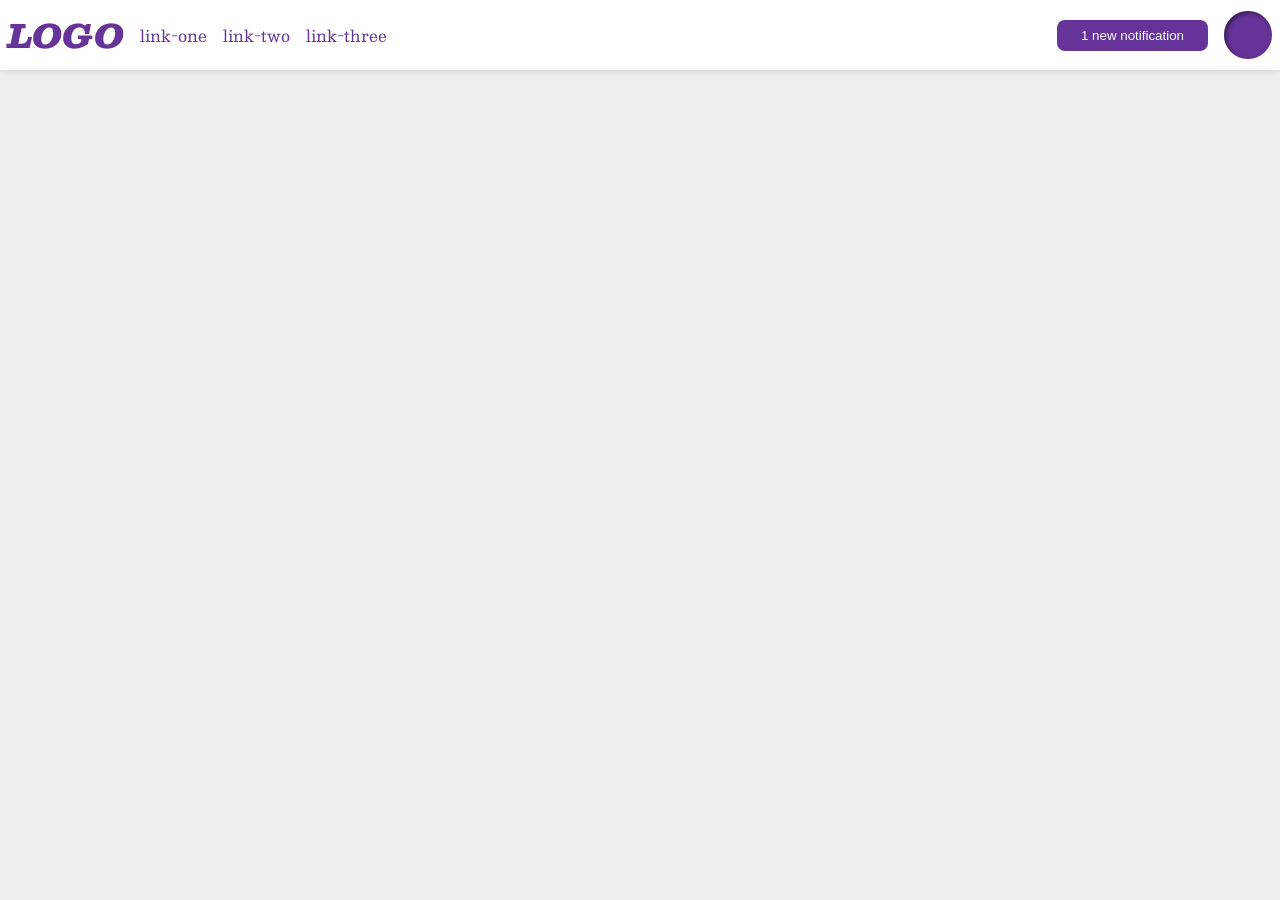
<file: foundations/flex/03-flex-header-2/index.html>
<!DOCTYPE html>
<html lang="en">
  <head>
    <meta charset="UTF-8" />
    <meta http-equiv="X-UA-Compatible" content="IE=edge" />
    <meta name="viewport" content="width=device-width, initial-scale=1.0" />
    <title>Flex Header 2</title>
    <link rel="stylesheet" href="style.css" />
  </head>
  <body>
    <div class="header">
      <div class="left-header">
        <div class="logo">LOGO</div>
        <ul class="links">
          <li><a href="https://google.com">link-one</a></li>
          <li><a href="https://google.com">link-two</a></li>
          <li><a href="https://google.com">link-three</a></li>
        </ul>
      </div>
      <div class="right-header">
        <button class="notifications">1 new notification</button>
        <div class="profile-image"></div>
      </div>
    </div>
  </body>
</html>
</file>
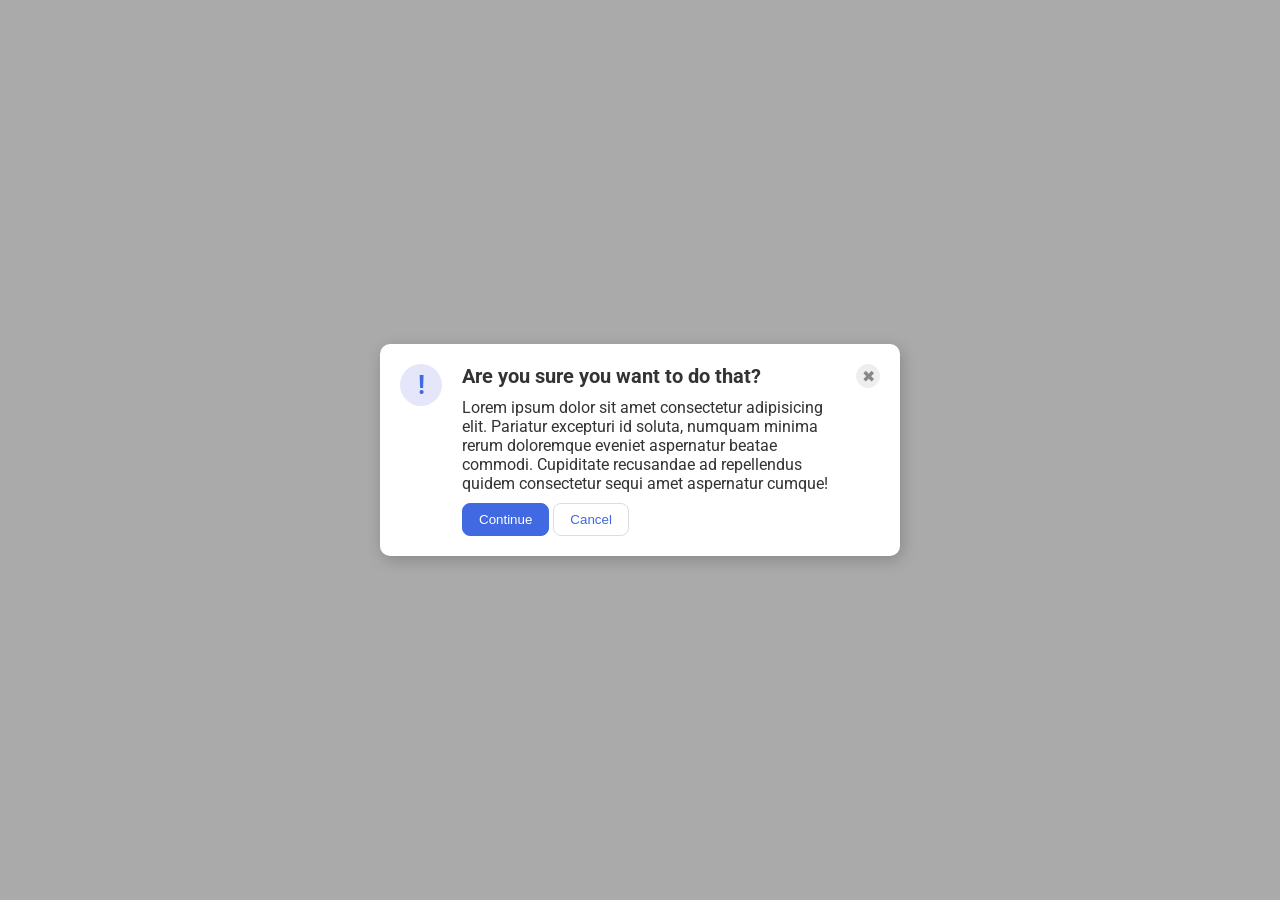
<file: foundations/flex/05-flex-modal/index.html>
<!DOCTYPE html>
<html lang="en">
  <head>
    <meta charset="UTF-8" />
    <meta http-equiv="X-UA-Compatible" content="IE=edge" />
    <meta name="viewport" content="width=device-width, initial-scale=1.0" />
    <link rel="stylesheet" href="style.css" />
    <title>Modal</title>
  </head>
  <body>
    <div class="modal">
      <div class="icon">!</div>
      <div class="body">
        <div class="header">Are you sure you want to do that?</div>
        <div class="text">
          Lorem ipsum dolor sit amet consectetur adipisicing elit. Pariatur
          excepturi id soluta, numquam minima rerum doloremque eveniet
          aspernatur beatae commodi. Cupiditate recusandae ad repellendus quidem
          consectetur sequi amet aspernatur cumque!
        </div>
        <button class="continue">Continue</button>
        <button class="cancel">Cancel</button>
      </div>
      <button class="close-button">✖</button>
    </div>
  </body>
</html>
</file>
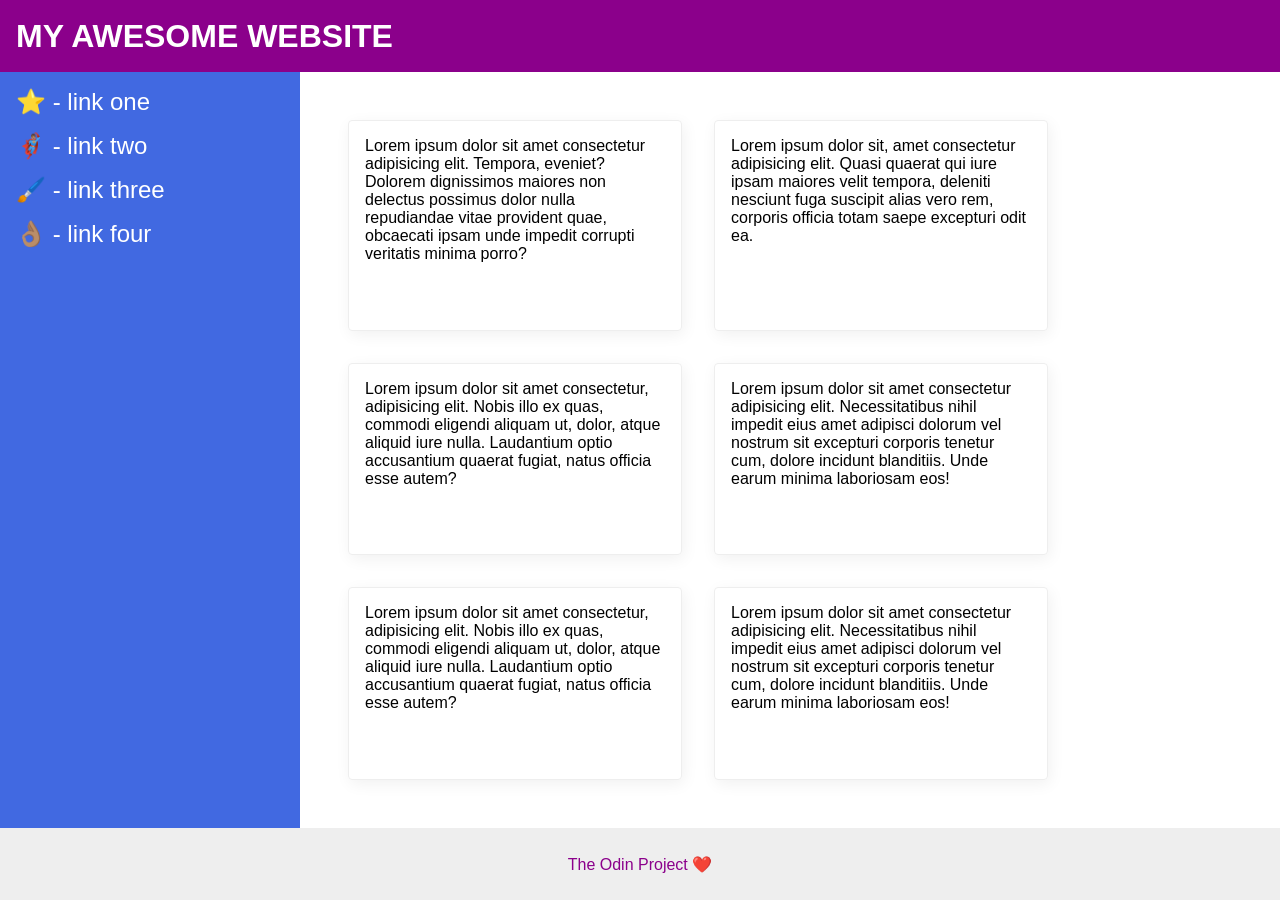
<file: foundations/flex/07-flex-layout-2/index.html>
<!DOCTYPE html>
<html lang="en">
  <head>
    <meta charset="UTF-8" />
    <meta http-equiv="X-UA-Compatible" content="IE=edge" />
    <meta name="viewport" content="width=device-width, initial-scale=1.0" />
    <title>The Holy Grail</title>
    <link rel="stylesheet" href="style.css" />
  </head>
  <body>
    <div class="header">MY AWESOME WEBSITE</div>
    <div class="main-content">
      <div class="sidebar">
        <ul>
          <li><a href="#">⭐ - link one</a></li>
          <li><a href="#">🦸🏽‍♂️ - link two</a></li>
          <li><a href="#">🖌️ - link three</a></li>
          <li><a href="#">👌🏽 - link four</a></li>
        </ul>
      </div>

      <div class="cards">
        <div class="card">
          Lorem ipsum dolor sit amet consectetur adipisicing elit. Tempora,
          eveniet? Dolorem dignissimos maiores non delectus possimus dolor nulla
          repudiandae vitae provident quae, obcaecati ipsam unde impedit
          corrupti veritatis minima porro?
        </div>
        <div class="card">
          Lorem ipsum dolor sit, amet consectetur adipisicing elit. Quasi
          quaerat qui iure ipsam maiores velit tempora, deleniti nesciunt fuga
          suscipit alias vero rem, corporis officia totam saepe excepturi odit
          ea.
        </div>
        <div class="card">
          Lorem ipsum dolor sit amet consectetur, adipisicing elit. Nobis illo
          ex quas, commodi eligendi aliquam ut, dolor, atque aliquid iure nulla.
          Laudantium optio accusantium quaerat fugiat, natus officia esse autem?
        </div>
        <div class="card">
          Lorem ipsum dolor sit amet consectetur adipisicing elit.
          Necessitatibus nihil impedit eius amet adipisci dolorum vel nostrum
          sit excepturi corporis tenetur cum, dolore incidunt blanditiis. Unde
          earum minima laboriosam eos!
        </div>
        <div class="card">
          Lorem ipsum dolor sit amet consectetur, adipisicing elit. Nobis illo
          ex quas, commodi eligendi aliquam ut, dolor, atque aliquid iure nulla.
          Laudantium optio accusantium quaerat fugiat, natus officia esse autem?
        </div>
        <div class="card">
          Lorem ipsum dolor sit amet consectetur adipisicing elit.
          Necessitatibus nihil impedit eius amet adipisci dolorum vel nostrum
          sit excepturi corporis tenetur cum, dolore incidunt blanditiis. Unde
          earum minima laboriosam eos!
        </div>
      </div>
    </div>
    <div class="footer">The Odin Project ❤️</div>
  </body>
</html>
</file>
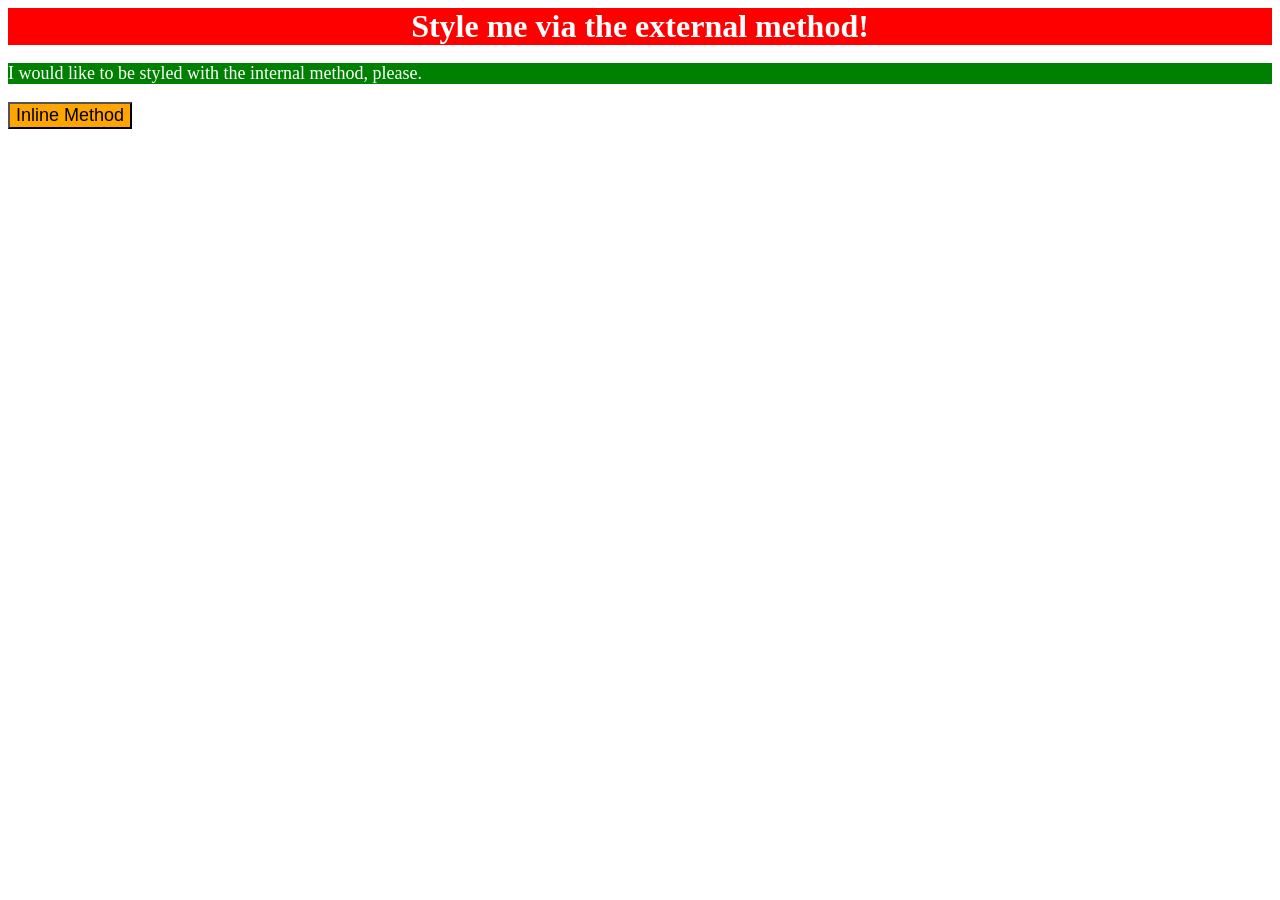
<file: foundations/intro-to-css/01-css-methods/index.html>
<!DOCTYPE html>
<html lang="en">
  <head>
    <meta charset="UTF-8">
    <meta http-equiv="X-UA-Compatible" content="IE=edge">
    <meta name="viewport" content="width=device-width, initial-scale=1.0">
    <title>Methods for Adding CSS</title>
    <link rel="stylesheet" href="styles.css">
    <style>
      p {
          background-color: green;
          color: white;
          font-size: 18px;
      }
    </style>
  </head>
  <body>
    <div>Style me via the external method!</div>
    <p>I would like to be styled with the internal method, please.</p>
    <button style="background-color: orange; font-size: 18px;">Inline Method</button>
  </body>
</html>
</file>
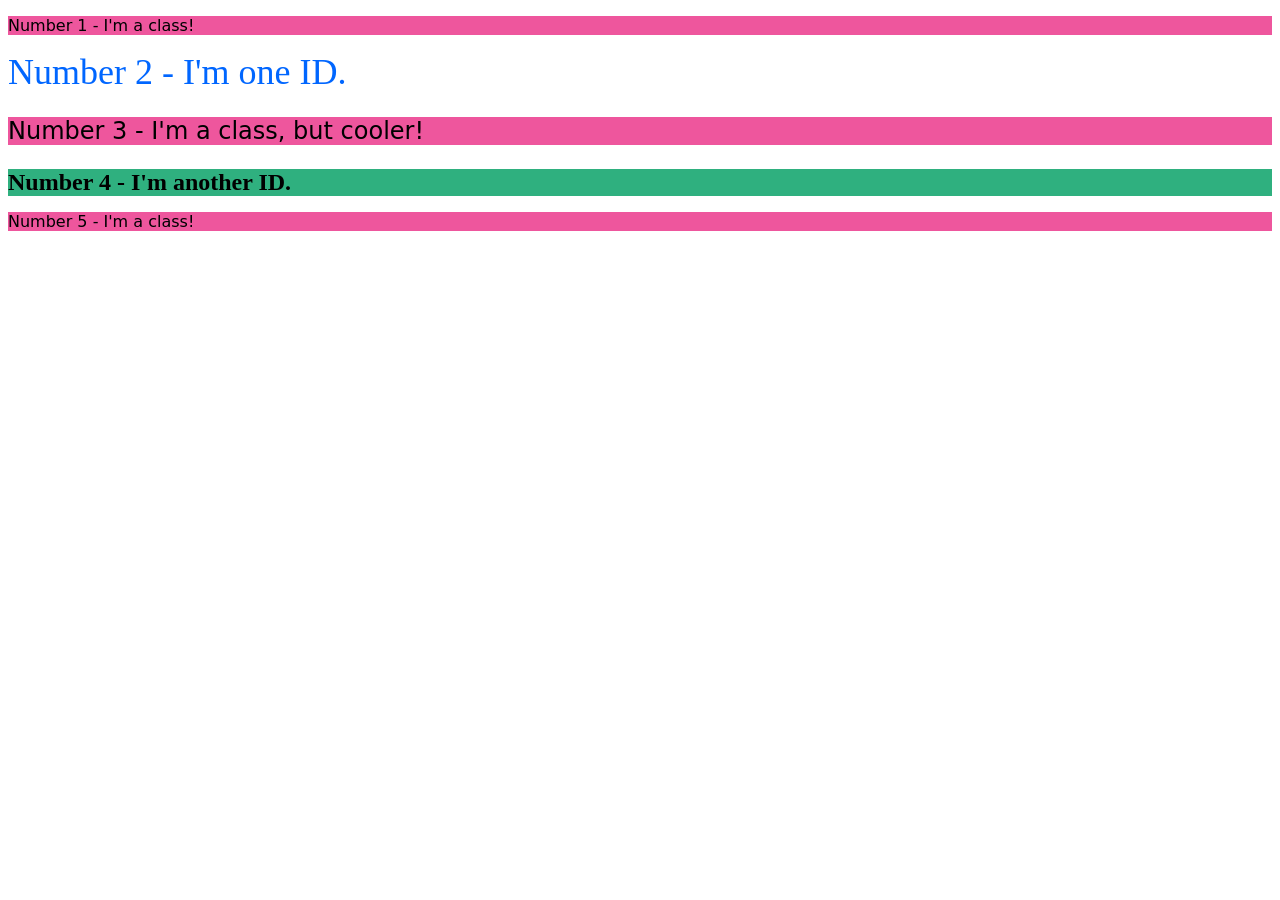
<file: foundations/intro-to-css/02-class-id-selectors/index.html>
<!DOCTYPE html>
<html lang="en">
  <head>
    <meta charset="UTF-8">
    <meta http-equiv="X-UA-Compatible" content="IE=edge">
    <meta name="viewport" content="width=device-width, initial-scale=1.0">
    <title>Class and ID Selectors</title>
    <link rel="stylesheet" href="style.css">
  </head>
  <body>
    <p class="alpha">Number 1 - I'm a class!</p>
    <div id="first-div">Number 2 - I'm one ID.</div>
    <p class="alpha beta">Number 3 - I'm a class, but cooler!</p>
    <div id="second-div">Number 4 - I'm another ID.</div>
    <p class="alpha">Number 5 - I'm a class!</p>
  </body>
</html>
</file>
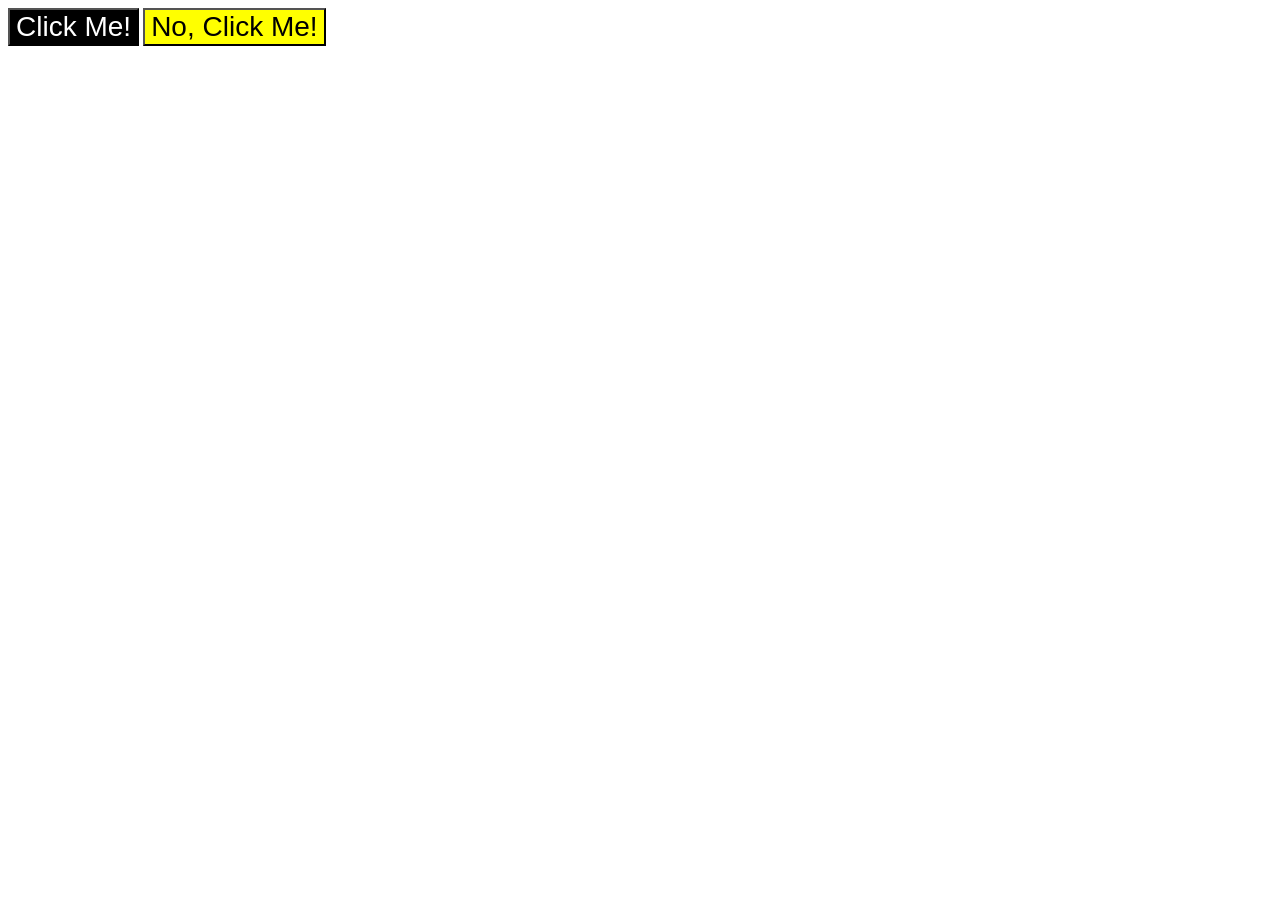
<file: foundations/intro-to-css/03-grouping-selectors/index.html>
<!DOCTYPE html>
<html lang="en">
  <head>
    <meta charset="UTF-8">
    <meta http-equiv="X-UA-Compatible" content="IE=edge">
    <meta name="viewport" content="width=device-width, initial-scale=1.0">
    <title>Grouping Selectors</title>
    <link rel="stylesheet" href="style.css">
  </head>
  <body>
    <button class="one">Click Me!</button>
    <button class="two">No, Click Me!</button>
  </body>
</html>
</file>
<file: foundations/flex/03-flex-header-2/style.css>
/* this is some magical font-importing.  
you'll learn about it later. */
@import url('https://fonts.googleapis.com/css2?family=Besley:ital,wght@0,400;1,900&display=swap');

body {
  margin: 0;
  background: #eee;
  font-family: Besley, serif;
}

.header {
  background: white;
  border-bottom: 1px solid #ddd;
  box-shadow: 0 0 8px rgba(0,0,0,.1);
  display: flex;
  justify-content: space-between;
  padding: 8px;
}

.left-header, .right-header {
  display: flex;
  align-items: center;
  gap: 16px;
}

.profile-image {
  background: rebeccapurple;
  box-shadow: inset 2px 2px 4px rgba(0,0,0,.5);
  border-radius: 50%;
  width: 48px;
  height: 48px;
}

.logo {
  color: rebeccapurple;
  font-size: 32px;
  font-weight: 900;
  font-style: italic;
}

button {
  border: none;
  border-radius: 8px;
  background: rebeccapurple;
  color: white;
  padding: 8px 24px;
}

a {
  /* this removes the line under our links */
  text-decoration: none;
  color: rebeccapurple;
}

ul {
  list-style-type: none;
  margin: 0;
  padding: 0;
  display: flex;
  gap: 16px;
}
</file>
<file: foundations/flex/05-flex-modal/style.css>
@import url('https://fonts.googleapis.com/css2?family=Roboto:wght@400;700&display=swap');

html, body {
  height: 100%;
}

body {
  font-family: Roboto, sans-serif;
  margin: 0;
  background: #aaa;
  color: #333;
  /* I'll give you this one for free lol */
  display: flex;
  align-items: center;
  justify-content: center;
}

.modal {
  background: white;
  width: 480px;
  border-radius: 10px;
  box-shadow: 2px 4px 16px rgba(0,0,0,.2);
  display: flex;
  justify-content: space-between;
  gap: 20px;
  padding: 20px;
}

.icon {
  color: royalblue;
  font-size: 26px;
  font-weight: 700;
  background: lavender;
  width: 42px;
  height: 42px;
  border-radius: 50%;
  display: flex;
  align-items: center;
  justify-content: center;
  flex-shrink: 0;
}

.close-button {
  background: #eee;
  border-radius: 50%;
  color: #888;
  font-weight: 400;
  font-size: 16px;
  height: 24px;
  width: 24px;
  display: flex;
  align-items: center;
  justify-content: center;
  border: 1px solid #eee;
  padding: 0;
  flex-shrink: 0;
}

button {
  cursor: pointer;
  padding: 8px 16px;
  border-radius: 8px;
}

button.continue {
  background: royalblue;
  border: 1px solid royalblue;
  color: white;
}

button.cancel {
  background: white;
  border: 1px solid #ddd;
  color: royalblue;
}

.header {
  font-weight: 700;
  font-size: 20px;
}

.text {
  margin: 10px 0px;
}
</file>
<file: foundations/flex/07-flex-layout-2/style.css>
body {
  font-family: -apple-system, BlinkMacSystemFont, 'Segoe UI', Roboto, Oxygen, Ubuntu, Cantarell, 'Open Sans', 'Helvetica Neue', sans-serif;
  margin: 0;
  min-height: 100vh;
  display: flex;
  flex-direction: column;
}

.header {
  height: 72px;
  background: darkmagenta;
  color: white;
  font-size: 32px;
  font-weight: 900;
  padding: 0 16px;
  display: flex;
  align-items: center;
  /* individual elements can also serve as flex containers with the content box serving as the flex item */
}

.footer {
  height: 72px;
  background: #eee;
  color: darkmagenta;
  display: flex;
  justify-content: center;
  align-items: center;
}

.sidebar {
  width: 300px;
  background: royalblue;
  box-sizing: border-box;
  flex-shrink: 0;
  padding: 16px;
}

.card {
  border: 1px solid #eee;
  box-shadow: 2px 4px 16px rgba(0,0,0,.06);
  border-radius: 4px;
  width: 300px;
  padding: 16px;
}

.main-content {
  flex: 1;
  display: flex;
}

.cards {
  display: flex;
  flex-wrap: wrap;
  padding: 48px;
  gap: 32px;
}

a {
  font-size: 24px;
  color: white;
  text-decoration: none;
}

ul {
  list-style-type: none;
  margin: 0;
  padding: 0;
  display: flex;
  flex-direction: column;
  gap: 16px;
}
</file>
<file: foundations/intro-to-css/01-css-methods/styles.css>
div {
    background-color: red;
    color: white;
    font-size: 32px;
    text-align: center;
    font-weight: bold;
}
</file>
<file: foundations/intro-to-css/02-class-id-selectors/style.css>
/* Add CSS Styling */
.alpha {
    background-color: rgb(238, 86, 157);
    font-family: "Verdana", "DejaVu Sans", "sans-serif";
}

#first-div {
    color: rgb(0, 102, 255);
    font-size: 36px;
}

.beta {
    font-size: 24px;
}

#second-div {
    background-color: rgb(47, 176, 127);
    font-size: 24px;
    font-weight: bold;
}
</file>
<file: foundations/intro-to-css/03-grouping-selectors/style.css>
/* Add CSS Styling */
.one, .two {
    font-size: 28px;
    font-family: "Helvetica", "Times New Roman", "sans-serif";
}

.one {
    background-color: rgb(0, 0, 0);
    color: rgb(255, 255, 255);
}

.two {
    background-color: rgb(255, 255, 0);
}
</file>
